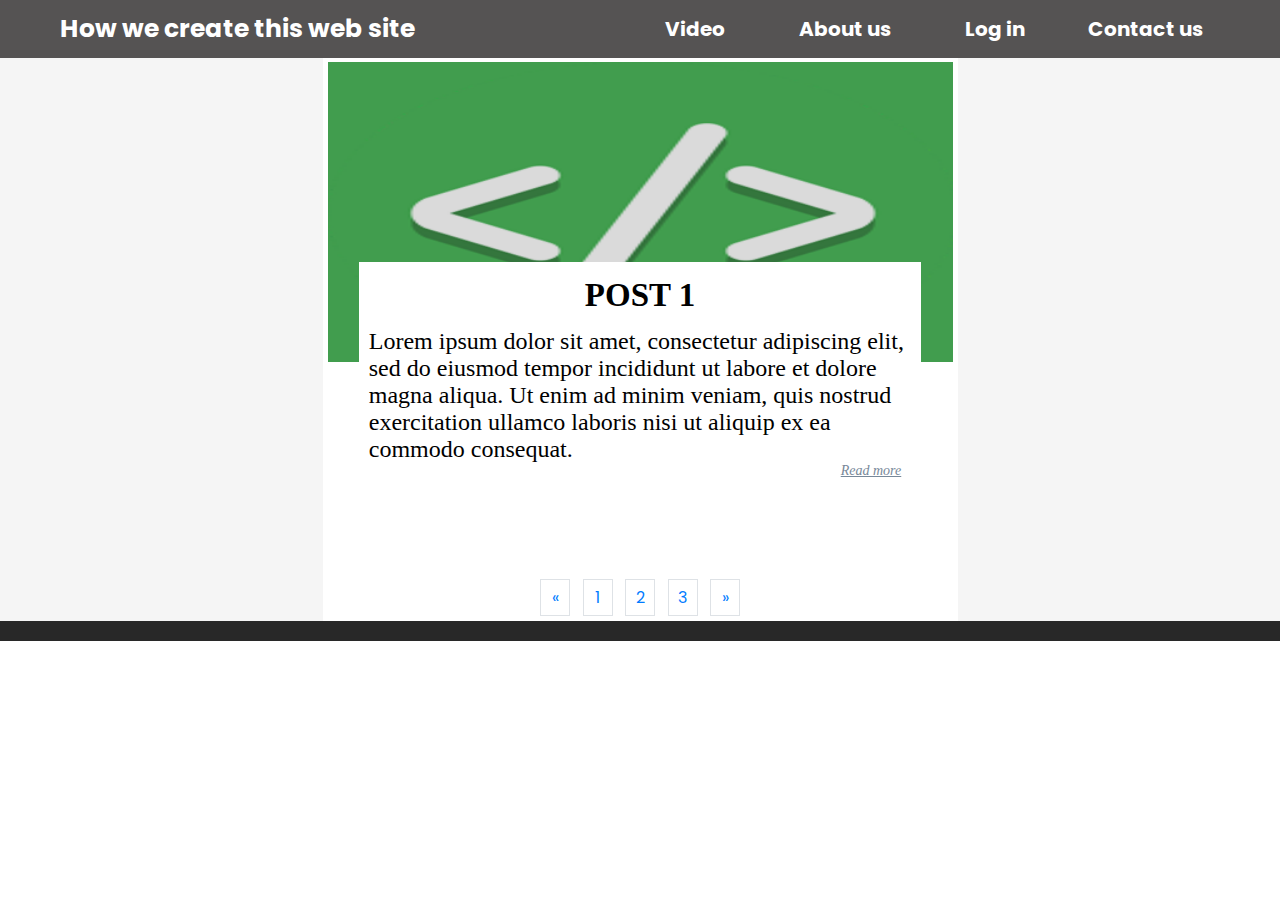
<file: index.html>
<!DOCTYPE html>
<html lang="en">

<head>
    <meta charset="UTF-8">
    <meta name="viewport" content="width=device-width, initial-scale=1.0">
    <title>How we create this web site</title>
    <link href="https://fonts.googleapis.com/css2?family=Poppins&display=swap" rel="stylesheet">
    <link rel="stylesheet" href="resources/css/mainpage.css">
    <script src="resources/js/mainpage.js"></script>
</head>

<body>
    <nav class="navBar" id="navBar">
        <a href="#" class="logo">How we create this web site</a>
        <ul class="right-navBav" id="right-navBav">
            <li><a href="videos.html">Video</a></li>
            <li><a href="About us.html">About us</a></li>
            <li onclick="onOFFLogin()"><a href="#">Log in</a></li>
            <li><a href="ContactUs.html">Contact us</a></li>
        </ul>
        <a href="#" onclick="DropDown()" class="dropDown" id="dropDown">&#9776;</a>
    </nav>
    <div class="navBarPlaceHolder" id="navBarPlaceHolder"></div>
    <section class="body">
        <div class="leftBody"></div>
        <div class="rightBody"></div>
        <div class="mainBody">
            <article class="postEntry" id="">
                <div class="entryThumbmail">
                    <img src="resources/images/000-Online-Code-Editors.png" alt="">
                </div>
                <div class="entryContent">
                    <h1 class="entryHeader"><a href="post1.html">Post 1</a></h1>
                    <div class="entryExcerpt">
                        Lorem ipsum dolor sit amet, consectetur adipiscing elit, sed do eiusmod tempor incididunt ut
                        labore et dolore magna aliqua. Ut enim ad minim veniam, quis nostrud exercitation ullamco
                        laboris nisi ut aliquip ex ea commodo consequat.
                    </div>
                    <a class="readMoreLink" href="post1.html">Read more</a>
                </div>
            </article>

            <ul class="pagination">
                <li class="page-item"><a class="page-link" href="#">&laquo;</a></li>
                <li class="page-item"><a class="page-link" href="#">1</a></li>
                <li class="page-item"><a class="page-link" href="#">2</a></li>
                <li class="page-item"><a class="page-link" href="#">3</a></li>
                <li class="page-item"><a class="page-link" href="#">&raquo;</a></li>
            </ul>
        </div>
    </section>
    <section class="footer">
        <div class="container">
            <div class="footerContent">

            </div>
        </div>
    </section>
    <!--Login portal-->
    <div class="loginPortal-container" id="loginPortal-container">
        <div class="loginPortal animateZoom">
            <button class="close" onclick="onOFFLogin()">&times;</button>
            <form class="loginForm" action="">
                <label for="MemberName">Member name</label>
                <input type="text" placeholder="Enter Member name" name="MemberName" required>
                <label for="password">Password</label>
                <input type="password" placeholder="Enter Password" name="password" required>
                <button class="btn loginButton" type="submit">Login</button>
            </form>
        </div>
    </div>
</body>
</html>
</file>
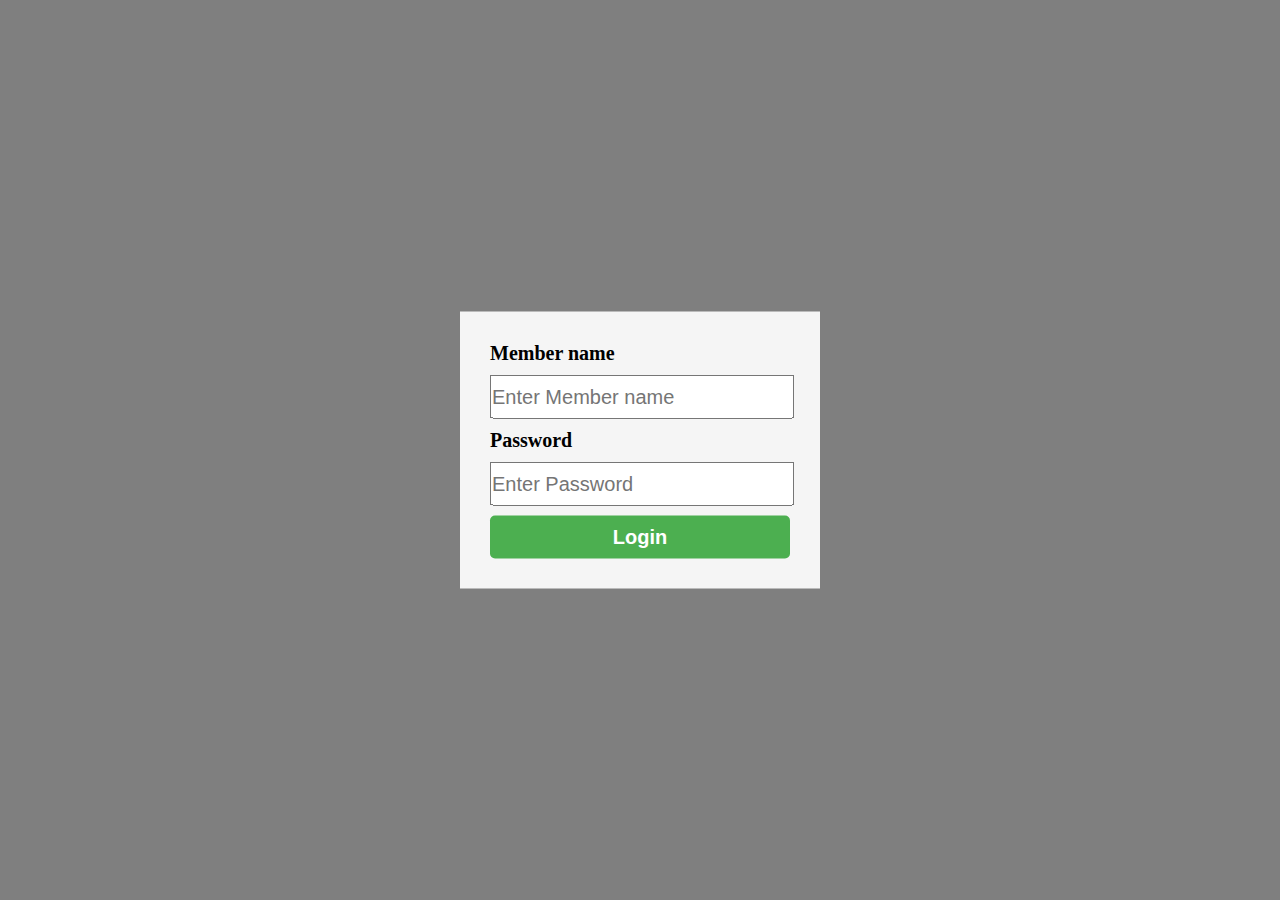
<file: AdminLoginPage.html>
<!DOCTYPE html>
<html lang="en">
<head>
    <meta charset="UTF-8">
    <meta name="viewport" content="width=device-width, initial-scale=1.0">
    <title>Admin Login</title>
    <link href="https://fonts.googleapis.com/css2?family=Poppins&display=swap" rel="stylesheet">
    <link rel="stylesheet" href="resources/css/AdminLoginPage.css">
</head>

<body>
    <!--Login portal-->
    <div class="loginPortal-container" id="loginPortal-container">
        <div class="loginPortal animateZoom">
            <form class="loginForm" action="" method="POST">
                <label for="MemberName">Member name</label>
                <input type="text" placeholder="Enter Member name" name="MemberName" required>
                <label for="password">Password</label>
                <input type="password" placeholder="Enter Password" name="password" required>
                <button class="btn loginButton" type="submit">Login</button>
            </form>
        </div>
    </div>
</body>
</html>
</file>
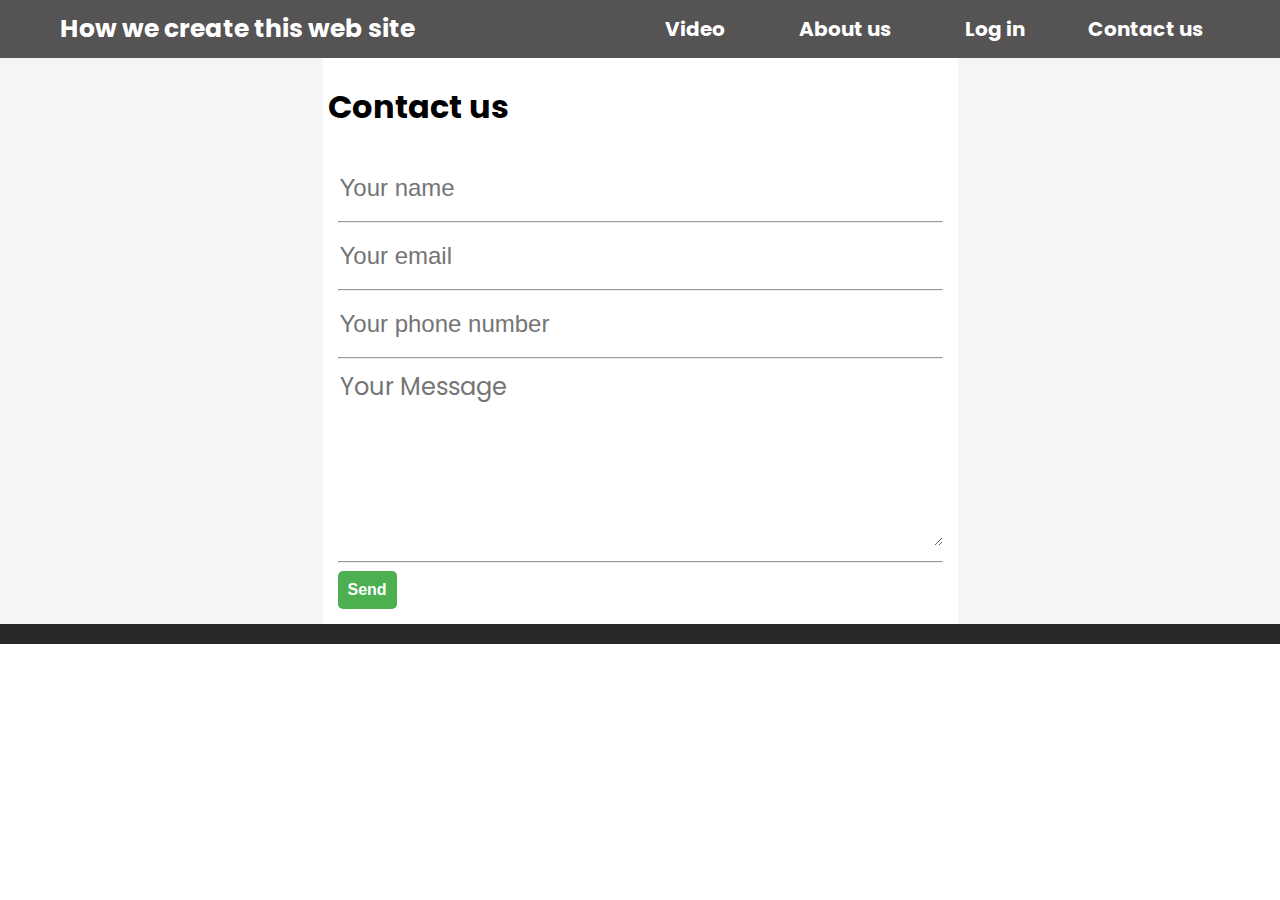
<file: ContactUs.html>
<!DOCTYPE html>
<html lang="en">

<head>
    <meta charset="UTF-8">
    <meta name="viewport" content="width=device-width, initial-scale=1.0">
    <title>Contact us</title>
    <link href="https://fonts.googleapis.com/css2?family=Poppins&display=swap" rel="stylesheet">
    <link rel="stylesheet" href="resources/css/mainpage.css">
    <link rel="stylesheet" href="resources/css/contactUs.css">
    <script src="resources/js/mainpage.js"></script>
</head>

<body>
    <nav class="navBar" id="navBar">
        <a href="#" class="logo">How we create this web site</a>
        <ul class="right-navBav" id="right-navBav">
            <li><a href="videos.html">Video</a></li>
            <li><a href="About us.html">About us</a></li>
            <li onclick="onOFFLogin()"><a href="#">Log in</a></li>
            <li><a href="ContactUs.html">Contact us</a></li>
        </ul>
        <a href="#" onclick="DropDown()" class="dropDown" id="dropDown">&#9776;</a>
    </nav>
    <div class="navBarPlaceHolder" id="navBarPlaceHolder"></div>
    <section class="body">
        <div class="leftBody"></div>
        <div class="rightBody"></div>
        <div class="mainBody">
            <h1>Contact us</h1>
            <form class="contactForm" name="contactForm" action="" method="POST">
                <input name="userRealName" placeholder="Your name" type="text"><hr>
                <input name="userEmail" placeholder="Your email" type="text"><hr>
                <input name="userPhone" placeholder="Your phone number" type="text"><hr>
                <textarea name="userMessage" placeholder="Your Message" type="text" rows="5"></textarea><hr>
                <input class="btn" type="submit" value="Send">
            </form>
        </div>
    </section>
    </section>
    <section class="footer">
        <div class="container">
            <div class="footerContent">

            </div>
        </div>
    </section>
    <!--Login portal-->
    <div class="loginPortal-container" id="loginPortal-container">
        <div class="loginPortal animateZoom">
            <button class="close" onclick="onOFFLogin()">&times;</button>
            <form class="loginForm" action="">
                <label for="MemberName">Member name</label>
                <input type="text" placeholder="Enter Member name" name="MemberName" required>
                <label for="password">Password</label>
                <input type="password" placeholder="Enter Password" name="password" required>
                <button class="btn loginButton" type="submit">Login</button>
            </form>
        </div>
    </div>
</body>
</html>
</file>
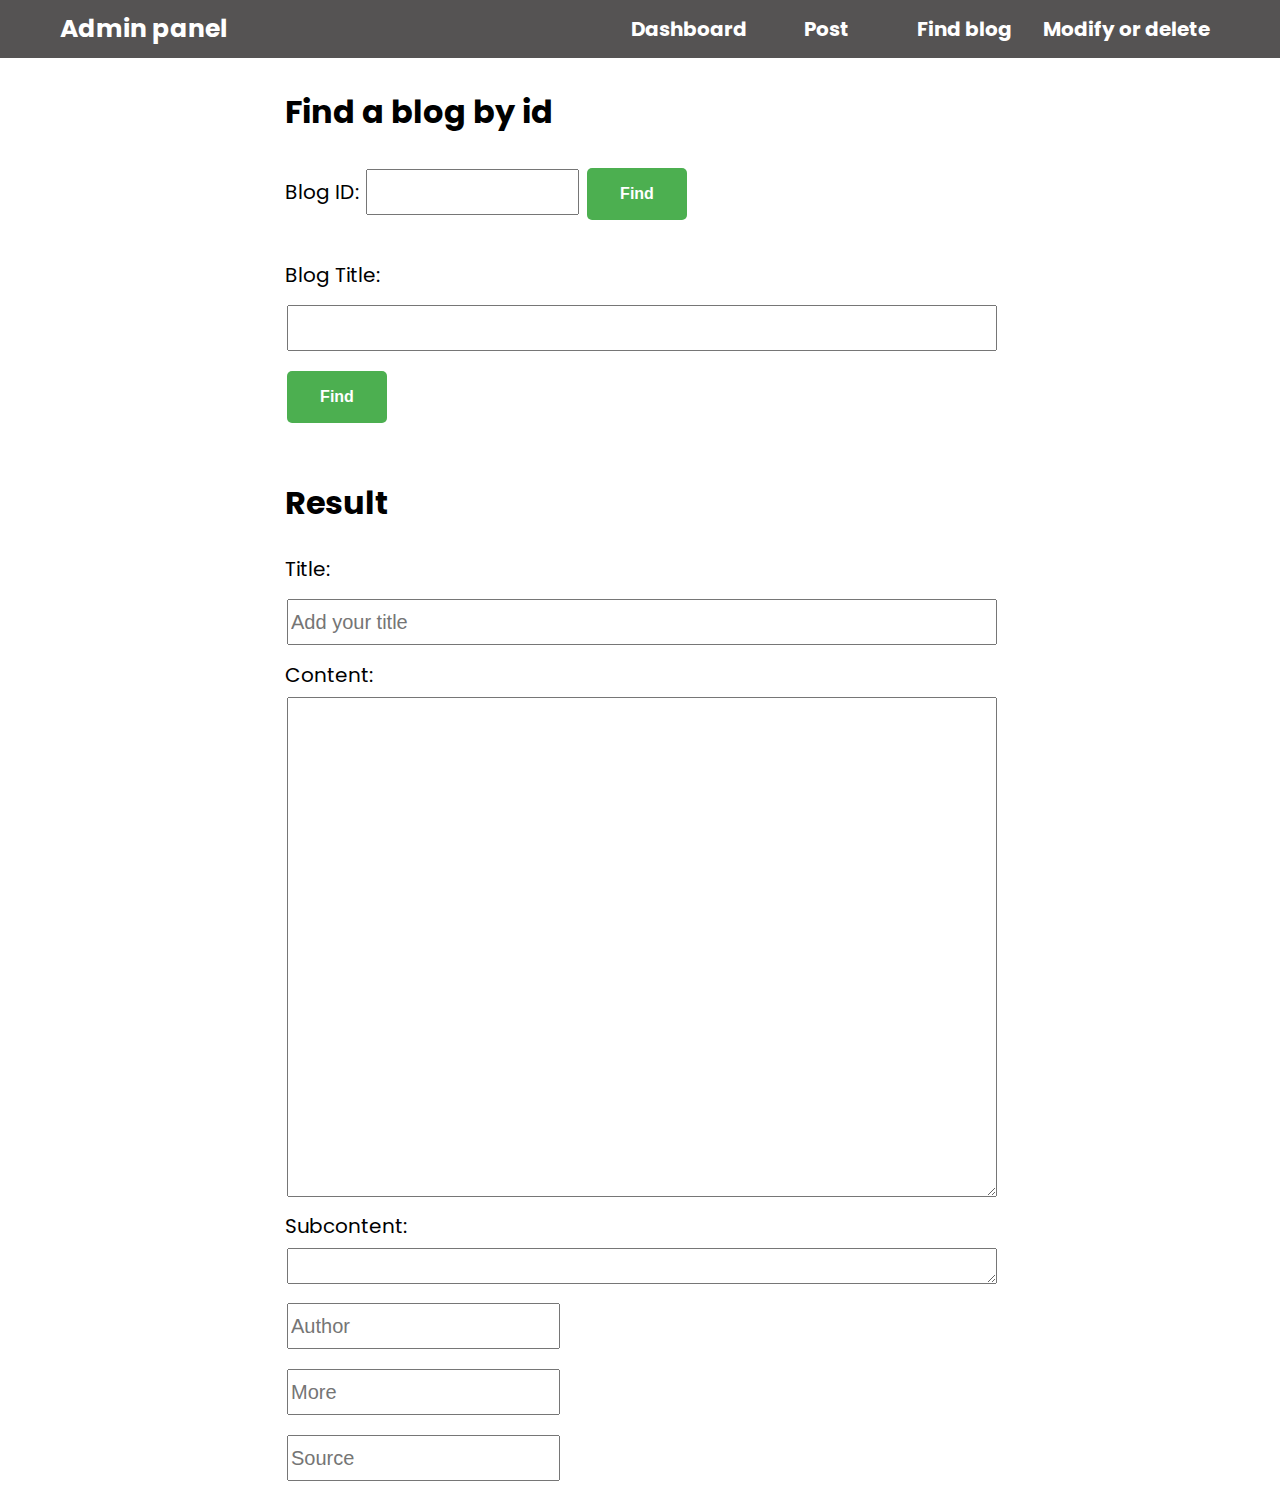
<file: findBlog.html>
<!DOCTYPE html>
<html>

<head>
    <meta charset="UTF-8">
    <meta name="viewport" content="width=device-width, initial-scale=1.0">
    <title>Find blog</title>
    <link href="https://fonts.googleapis.com/css2?family=Poppins&display=swap" rel="stylesheet">
    <link rel="stylesheet" href="resources/css/mainpage.css">
    <link rel="stylesheet" href="resources/css/adminPage.css">
    <script src="resources/js/mainpage.js"></script>
</head>

<body>
    <nav class="navBar" id="navBar">
        <a href="#" class="logo">Admin panel</a>
        <ul class="right-navBav" id="right-navBav">
            <li><a href="admin.html">Dashboard</a></li>
            <li><a href="addNewBlog.html">Post</a></li>
            <li><a href="findBlog.html">Find blog</a></li>
            <li><a href="modifyOrDelete.html">Modify or delete</a></li>
        </ul>
        <a href="#" onclick="DropDown()" class="dropDown" id="dropDown">&#9776;</a>
    </nav>
    <div class="navBarPlaceHolder" id="navBarPlaceHolder"></div>
    <div class="container">
        <h1>Find a blog by id</h1>
        <div class="findById">
            <form action="" method="POST" target="">
                <label for="IDtoFind">Blog ID: </label>
                <input class="inputBlogId" type="text" name="IDtoFind" id="">
                <input class="btn findButton" type="submit" value="Find">
            </form>
        </div>
        <br>
        <div class="findByTitle">
            <form action="" method="POST" target="">
                <label for="TitleToFind">Blog Title: </label>
                <input class="inputBlogTitle" type="text" name="TitleToFind" id="">
                <input class="btn findButton" type="submit" value="Find">
            </form>
        </div>
        <br>
        <div class="findResult">
            <h1>Result</h1>
            <form action="" method="POST">
                <label for="BlogTitle">Title:</label>
                <input name="BlogTitle" class="inputBlogTitle" type="text" placeholder="Add your title" readonly>
                <br>
                <label for="BlogContent">Content:</label>
                <textarea id="BlogContent" name="BlogContent" class="blogContent" type="text" readonly>
                    </textarea>
                <br>
                <label for="Subcontent">Subcontent:</label>
                <textarea id="Subcontent" name="Subcontent" class="subcontent" type="text" placeholder="Subcontent" readonly>
                </textarea>
                <br>
                <input name="author" class="author" type="text" placeholder="Author" readonly>
                <br>
                <input name="more" class="more" type="text" placeholder="More">
                <br>
                <input name="source" class="source" type="text" placeholder="Source" readonly>
            </form>
        </div>
    </div>
</body>

</html>
</file>
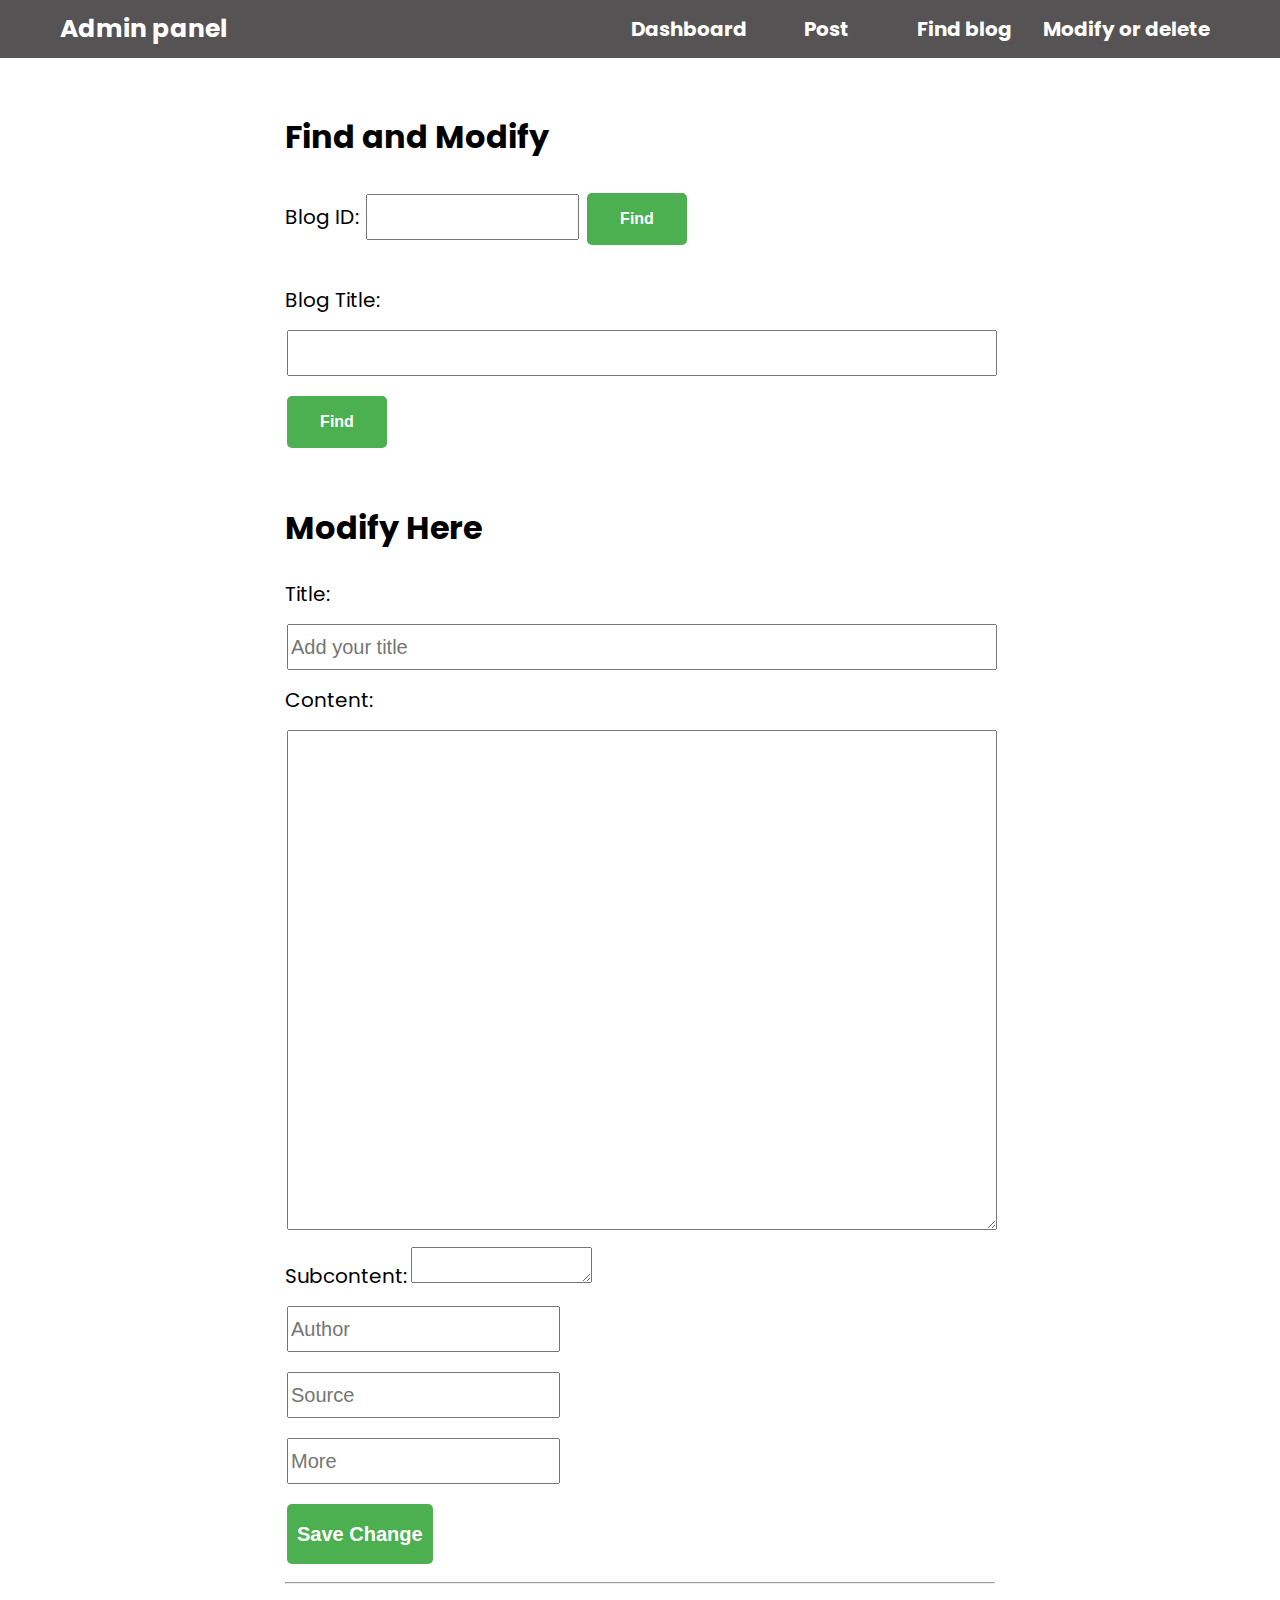
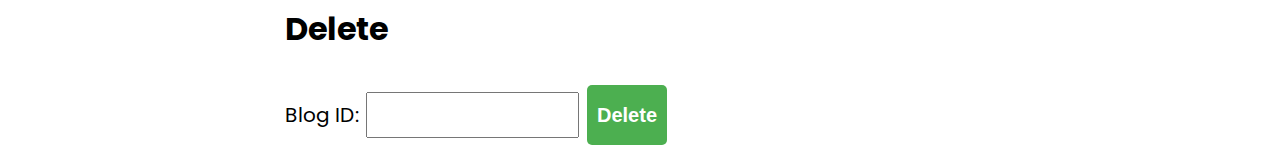
<file: ModifyorDelete.html>
<!DOCTYPE html>
<html>

<head>
    <meta charset="UTF-8">
    <meta name="viewport" content="width=device-width, initial-scale=1.0">
    <title>Modify and delete</title>
    <link href="https://fonts.googleapis.com/css2?family=Poppins&display=swap" rel="stylesheet">
    <link rel="stylesheet" href="resources/css/mainpage.css">
    <link rel="stylesheet" href="resources/css/adminPage.css">
    <script src="resources/js/mainpage.js"></script>
    <script src="resources/js/adminPage.js"></script>></script>
    <script src="https://cdn.tiny.cloud/1/3vika85zxcmchpk9yiu3jx3gifn74h88judn089ndmpve4s8/tinymce/5/tinymce.min.js"
        referrerpolicy="origin"></script>
    <script>
        tinymce.init({
            selector: '#BlogContent, #Subcontent',
            plugins: 'media table'
        });
    </script>

</head>

<body>
    <nav class="navBar" id="navBar">
        <a href="#" class="logo">Admin panel</a>
        <ul class="right-navBav" id="right-navBav">
            <li><a href="admin.html">Dashboard</a></li>
            <li><a href="addNewBlog.html">Post</a></li>
            <li><a href="findBlog.html">Find blog</a></li>
            <li><a href="modifyOrDelete.html">Modify or delete</a></li>
        </ul>
        <a href="#" onclick="DropDown()" class="dropDown" id="dropDown">&#9776;</a>
    </nav>
    <div class="navBarPlaceHolder" id="navBarPlaceHolder"></div>
    <div class="container">
        <h1>Find and Modify</h1>
        <div class="findById">
            <form action="" method="POST" target="">
                <label for="IdToFind">Blog ID: </label>
                <input class="inputBlogId" type="text" name="IdToFind" id="">
                <input class="btn findButton" type="submit" value="Find">
            </form>
        </div>
        <br>
        <div class="findByTitle">
            <form action="" method="POST" target="">
                <label for="TitleToFind">Blog Title: </label>
                <input class="inputBlogTitle" type="text" name="TitleToFind" id="">
                <input class="btn findButton" type="submit" value="Find">
            </form>
        </div>
        <br>
        <div class="Modify">
            <h1>Modify Here</h1>
            <form action="" method="POST">
                <label for="BlogTitle">Title:</label>
                <input name="BlogTitle" class="inputBlogTitle" type="text" placeholder="Add your title">
                <br>
                <label for="BlogContent">Content:</label>
                <textarea id="BlogContent" name="BlogContent" class="blogContent" type="text">
                </textarea>
                <br>
                <label for="Subcontent">Subcontent:</label>
                <textarea id="Subcontent" name="Subcontent" class="subcontent" type="text" placeholder="Subcontent">
                </textarea>
                <br>
                <input name="author" class="author" type="text" placeholder="Author">
                <br>
                <input name="source" class="source" type="text" placeholder="Source">
                <br>
                <input name="more" class="more" type="text" placeholder="More">
                <br>
                <input type="submit" class="btn SubmitButton" value="Save Change">
            </form>
        </div>
        <hr>
        <h1>Delete</h1>
        <div class="deleteById">
            <form id="deleteBlog" action="" method="POST" target="">
                <label for="IdToDelete">Blog ID: </label>
                <input class="inputBlogId" type="text" name="IdToDelete" id="">
                <input class="btn deleteButton" onclick="onOffDeleteConfig()" type="button" value="Delete">
            </form>
            <div class="deleteConfig animateZoom" onfocus="followTheScreen()" tabindex="0" id="deleteConfig">
                <h2>Are you sure to delete?</h2>
                <hr>
                <button class="close" onclick="onOffDeleteConfig()">&times;</button>
                <div class="deleteOrCancel">
                    <button class="btn deleteButton" form="deleteBlog" type="submit">Delete</button>
                    <button class="btn CancelButton" onclick="onOffDeleteConfig()">Cancel</button>
                </div>
            </div>
        </div>
    </div>
</body>

</html>
</file>
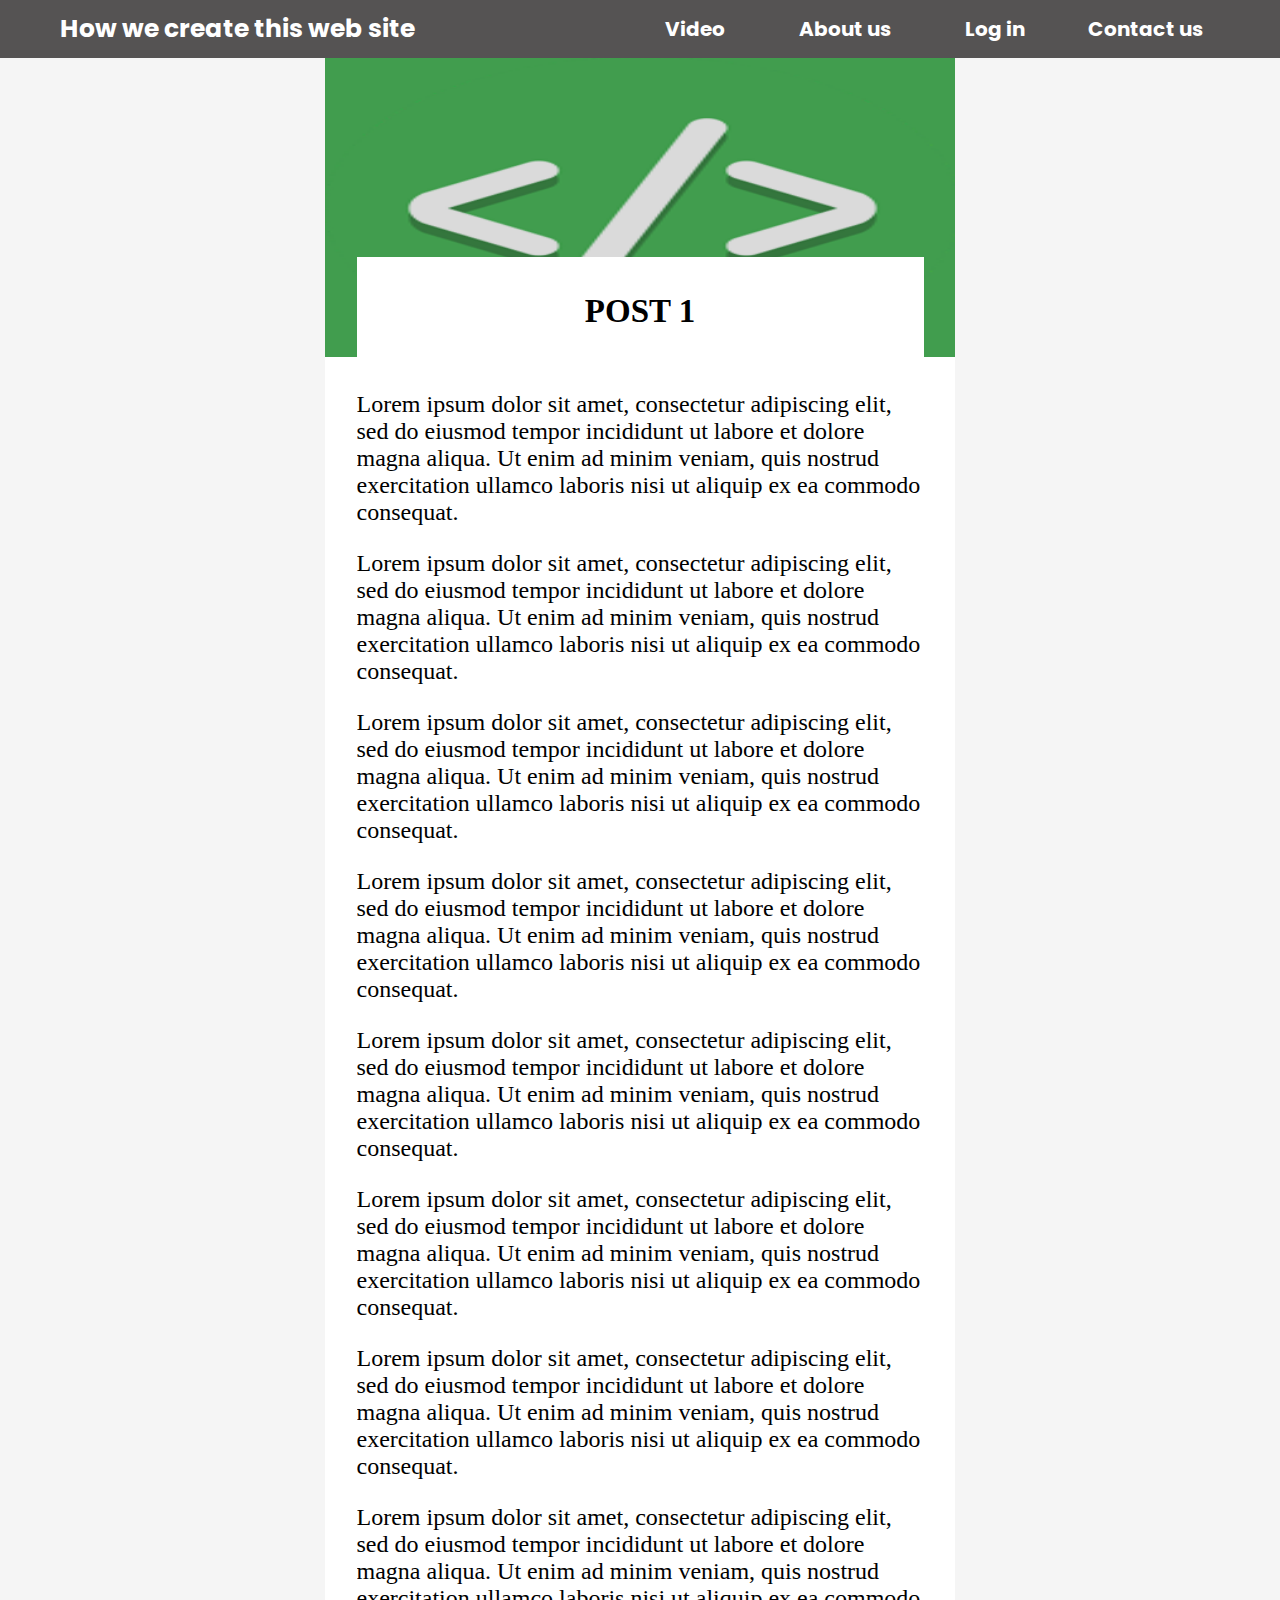
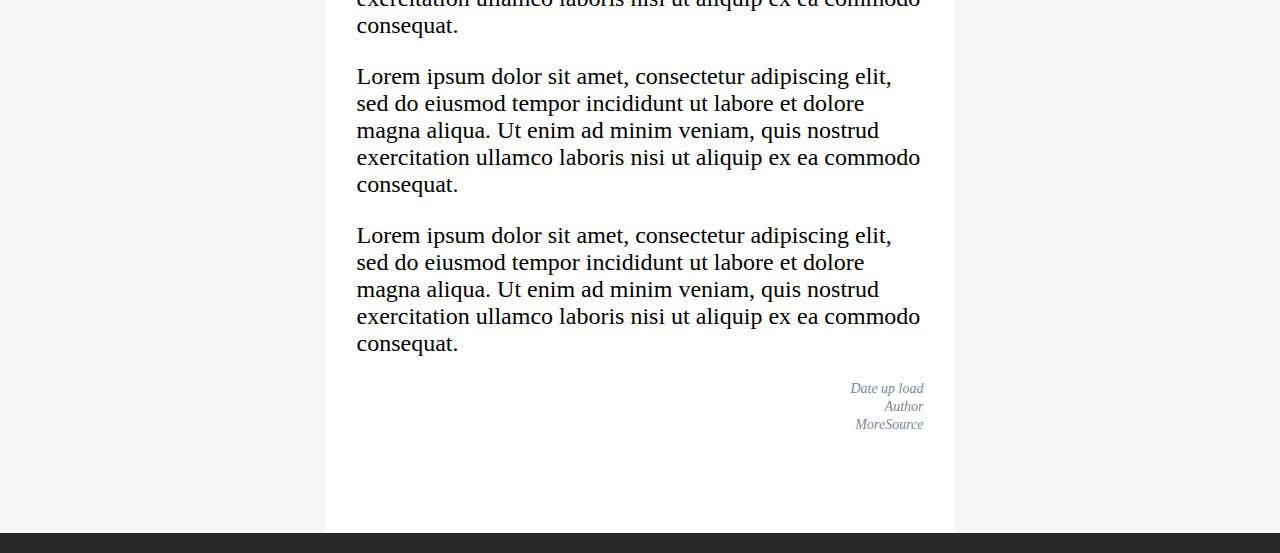
<file: post1.html>
<!DOCTYPE html>
<html lang="en">

<head>
    <meta charset="UTF-8">
    <meta name="viewport" content="width=device-width, initial-scale=1.0">
    <title>Post 1</title>
    <link href="https://fonts.googleapis.com/css2?family=Poppins&display=swap" rel="stylesheet">
    <link rel="stylesheet" href="resources/css/mainpage.css">
    <link rel="stylesheet" href="resources/css/post1.css">
    <script src="resources/js/mainpage.js"></script>
</head>

<body>
    <nav class="navBar" id="navBar">
        <a href="#" class="logo">How we create this web site</a>
        <ul class="right-navBav" id="right-navBav">
            <li><a href="#">Video</a></li>
            <li><a href="#">About us</a></li>
            <li onclick="onOFFLogin()"><a href="#">Log in</a></li>
            <li><a href="#">Contact us</a></li>
        </ul>
        <a href="#" onclick="DropDown()" class="dropDown" id="dropDown">&#9776;</a>
    </nav>
    <div class="navBarPlaceHolder" id="navBarPlaceHolder"></div>
    <section class="body">
        <div class="leftBody"></div>
        <div class="rightBody"></div>
        <div class="mainBody post-wrapper">
            <article class="post" id="">
                <div class="postThumbnail-wrapper"><img class="postThumbnail"
                        src="resources/images/000-Online-Code-Editors.png" alt=""></div>
                <div class="postContent">
                    <h1 class="blogHeader">Post 1</h1>
                    <div class="blogContent">
                        <p>
                            Lorem ipsum dolor sit amet, consectetur adipiscing elit, sed do eiusmod tempor incididunt ut
                            labore et dolore magna aliqua. Ut enim ad minim veniam, quis nostrud exercitation ullamco
                            laboris nisi ut aliquip ex ea commodo consequat.
                        </p>
                        <p>
                            Lorem ipsum dolor sit amet, consectetur adipiscing elit, sed do eiusmod tempor incididunt ut
                            labore et dolore magna aliqua. Ut enim ad minim veniam, quis nostrud exercitation ullamco
                            laboris nisi ut aliquip ex ea commodo consequat.
                        </p>
                        <p>
                            Lorem ipsum dolor sit amet, consectetur adipiscing elit, sed do eiusmod tempor incididunt ut
                            labore et dolore magna aliqua. Ut enim ad minim veniam, quis nostrud exercitation ullamco
                            laboris nisi ut aliquip ex ea commodo consequat.
                        </p>
                        <p>
                            Lorem ipsum dolor sit amet, consectetur adipiscing elit, sed do eiusmod tempor incididunt ut
                            labore et dolore magna aliqua. Ut enim ad minim veniam, quis nostrud exercitation ullamco
                            laboris nisi ut aliquip ex ea commodo consequat.
                        </p>
                        <p>
                            Lorem ipsum dolor sit amet, consectetur adipiscing elit, sed do eiusmod tempor incididunt ut
                            labore et dolore magna aliqua. Ut enim ad minim veniam, quis nostrud exercitation ullamco
                            laboris nisi ut aliquip ex ea commodo consequat.
                        </p>
                        <p>
                            Lorem ipsum dolor sit amet, consectetur adipiscing elit, sed do eiusmod tempor incididunt ut
                            labore et dolore magna aliqua. Ut enim ad minim veniam, quis nostrud exercitation ullamco
                            laboris nisi ut aliquip ex ea commodo consequat.
                        </p>
                        <p>
                            Lorem ipsum dolor sit amet, consectetur adipiscing elit, sed do eiusmod tempor incididunt ut
                            labore et dolore magna aliqua. Ut enim ad minim veniam, quis nostrud exercitation ullamco
                            laboris nisi ut aliquip ex ea commodo consequat.
                        </p>
                        <p>
                            Lorem ipsum dolor sit amet, consectetur adipiscing elit, sed do eiusmod tempor incididunt ut
                            labore et dolore magna aliqua. Ut enim ad minim veniam, quis nostrud exercitation ullamco
                            laboris nisi ut aliquip ex ea commodo consequat.
                        </p>
                        <p>
                            Lorem ipsum dolor sit amet, consectetur adipiscing elit, sed do eiusmod tempor incididunt ut
                            labore et dolore magna aliqua. Ut enim ad minim veniam, quis nostrud exercitation ullamco
                            laboris nisi ut aliquip ex ea commodo consequat.
                        </p>
                        <p>
                            Lorem ipsum dolor sit amet, consectetur adipiscing elit, sed do eiusmod tempor incididunt ut
                            labore et dolore magna aliqua. Ut enim ad minim veniam, quis nostrud exercitation ullamco
                            laboris nisi ut aliquip ex ea commodo consequat.
                        </p>
                    </div>
                    <span class="blogUploadDay">Date up load</span><br>
                    <span class="blogAuthor">Author</span><br>
                    <span class="blogSource">Source</span>
                    <span class="blogMore">More</span>
                </div>
            </article>
        </div>
    </section>
    <section class="footer">
        <div class="container">
            <div class="footerContent">

            </div>
        </div>
    </section>
    <!--Login portal-->
    <div class="loginPortal-container" id="loginPortal-container">
        <div class="loginPortal animateZoom">
            <button class="close" onclick="onOFFLogin()">&times;</button>
            <form class="loginForm" action="">
                <label for="MemberName">Member name</label>
                <input type="text" placeholder="Enter Member name" name="MemberName" required>
                <label for="password">Password</label>
                <input type="password" placeholder="Enter Password" name="password" required>
                <button class="btn loginButton" type="submit">Login</button>
            </form>
        </div>
    </div>
</body>

</html>
</file>
<file: resources/css/mainpage.css>
/*######## Default #######*/
*{
  box-sizing: border-box;
}
body {
  font-family: "Poppins", sans-serif;
  padding: 0;
  margin: 0;
  background-color: white;
  color: black;
}
.container {
  max-width: 750px;
  width: 100%;
  margin: auto;
  padding: 10px 20px;
  box-sizing: border-box;
}
.body{
  display: flex;
}
.leftBody{
  flex: 1;
  order: 1;
  overflow: hidden;
  background-color: whitesmoke;
  padding: 5px;
}
.rightBody{
  flex: 1;
  order: 3;
  overflow: hidden;
  background-color: whitesmoke;
  padding: 5px;
}
.mainBody{
  flex: 2;
  order: 2;
  overflow: hidden;
  padding: 5px;
}
img{
  width: 100%;
  height: auto;
}
.btn {
  width: fit-content;
  font-size: 16px;
  color: white;
  font-weight: bolder;
  border: none;
  border-radius: 5px;
  padding: 10px 10px;
  background-color: #4caf50;
  transition: 0.1 ease-in-out;
  cursor: pointer;
}
.btn:hover {
  opacity: 0.8;
}

/*######## nav bar #######*/
.navBarPlaceHolder{
  width: 100%;
  height: 57px;
}
.navBar {
  display: flex;
  justify-content: space-between;
  align-content: center;
  padding: 10px 60px;
  z-index: 2;
  position: fixed;
  top: 0;
  width: 100%;
  background-color: #555353;
  color: white;
  transition: 0.2s;
}
.navBar.scrollDownDisappear{
  transform: translateY(-80px);
}
.logo {
  text-decoration: none;
  color: inherit;
  font-size: 25px;
  font-weight: bolder;
  text-align: center;
}
.right-navBav {
  display: flex;
  max-width: 600px;
  width: 100%;
  list-style: none;
  justify-content: space-between;
  align-content: center;
  margin: 0;
  padding: 0;
  transition: 0.2s ease-in-out;
}
.right-navBav li {
  flex: 1;
  margin: auto;
  min-width: fit-content;
  display: flex;
  justify-content: space-around;
  padding: 0 10px;
  transition: 0.2s ease-in-out;
  border-radius: 2px;
}
.right-navBav li:hover {
  background-color: slategray;
  box-shadow: 0px 0px 5px 0px rgba(0, 0, 0, 0.75);
  transform: scale(1.05);
}
.right-navBav li a {
  text-decoration: none;
  color: inherit;
  font-size: 20px;
  font-weight: bolder;
  white-space: nowrap;
}
.dropDown {
  display: none;
  text-decoration: none;
  color: inherit;
  font-size: 20px;
  text-align: center;
}
/*######## content section #######*/

.postEntry{
  padding: 0;
}
.entryThumbmail{
  width: 100%;
  height: 300px;
  display: flex;
  justify-content: space-around;
  overflow: hidden;
}
.entryContent{
 width: 90%;
 margin: auto;
 position: relative;
 bottom: 100px;
 background-color: white;
 font-family: 'Times New Roman', Times, serif;
 overflow: hidden;
}
.entryHeader{
  font-size: 33px;
  text-transform: uppercase;
  text-align: center;
  margin: 0;
  line-height: 1.5;
  padding: 30px 0;
  margin: 0;
  padding: 0;
  line-height: 2;
}
.entryHeader a{
  text-decoration: none;
  color: black;
}
.entryHeader a:hover{
  color: #4caf50;
}
.entryExcerpt{
  font-size: 1.5rem;
  font-family: inherit;
  padding: 0 10px;
}
.readMoreLink{
  float: right;
  font-size: 14px;
  color: lightslategrey;
  font-style: italic;
  margin-right: 20px;
}
.pagination {
  margin: auto;
  display: flex;
  list-style: none;
  padding: 0;
  max-width: 200px;
  width: 100%;
  justify-content: space-between;
}
.page-item {
  width: 30px;
  border: 1px solid #dee2e6;
  display: flex;
  justify-content: space-around;
}
.page-link {
  padding: 5px;
  text-decoration: none;
  color: #007bff;
}
/*######## footer #######*/
.footer {
  background-color: #282828;
}
/*######## login portal #######*/
.loginPortal-container {
  z-index: 1;
  display: none;
  position: absolute;
  top: 0;
  height: 100vh;
  width: 100vw;
  background-color: rgba(0, 0, 0, 0.5);
}
.loginPortal {
  max-width: 300px;
  width: 100%;
  background-color: whitesmoke;
  margin: auto;
  margin-top: 10%;
  padding: 30px;
  position: relative;
}
.close {
  position: absolute;
  right: 10px;
  top: 0;
  color: #000;
  font-size: 35px;
  font-weight: bold;
  background-color: whitesmoke;
  border: none;
  height: fit-content;
  line-height: 1;
  width: fit-content;
  padding: 0;
}
.close:hover,
.close:focus {
  color: red;
  cursor: pointer;
}
.loginPortal label {
  font-size: 20px;
  font-weight: 600;
}
.loginPortal input {
  width: 100%;
  line-height: 2;
  font-size: 20px;
  margin: 10px auto;
}
.loginButton {
  width: 100%;
  font-size: 20px;
  color: white;
  padding: 10px 0;
}
.show {
  display: block;
}
/* Animation */

.animateZoom {
  -webkit-animation: animatezoom 0.6s;
  animation: animatezoom 0.6s;
}

@-webkit-keyframes animatezoom {
  from {
    -webkit-transform: scale(0);
  }
  to {
    -webkit-transform: scale(1);
  }
}

@keyframes animatezoom {
  from {
    transform: scale(0);
  }
  to {
    transform: scale(1);
  }
}

/*######## Mobile #######*/
@media (max-width: 800px) {
  .navBar {
    justify-content: space-around;
    flex-direction: column;
    padding: 0px 60px;
  }
  .navBarPlaceHolder{
    height: 68px;
  }
  .right-navBav {
    flex-direction: column;
    display: none;
    margin: auto;
  }
  .dropDown {
    display: block;
  }
  .right-navBav.drop {
    display: flex;
  }
  .body{
    flex-direction: column;
  }
  .mainBody{
    order: 1;
  }
}
</file>
<file: resources/css/AdminLoginPage.css>
* {
  padding: 0;
  margin: 0;
}
body{
    margin: 0;
}
.loginPortal-container {    
  display: block;
  height: 100vh;
  width: 100%;
  background-color: rgba(0, 0, 0, 0.5);
}
.loginPortal {
  max-width: 300px;
  width: 100%;
  background-color: whitesmoke;
  padding: 30px;
  /*center the login form*/
  position: absolute;
  top: 50%;
  left: 50%;
  transform: translate(-50%, -50%);
  /*#####################*/
}

.close:hover,
.close:focus {
  color: red;
  cursor: pointer;
}
.loginPortal label {
  font-size: 20px;
  font-weight: 600;
}
.loginPortal input {
  width: 100%;
  line-height: 2;
  font-size: 20px;
  margin: 10px auto;
}
.loginButton {
  width: 100%;
  font-size: 20px;
  color: white;
  font-weight: bolder;
  border: none;
  border-radius: 5px;
  padding: 10px 0;
  background-color: #4caf50;
}
button:hover {
  opacity: 0.8;
}
</file>
<file: resources/css/contactUs.css>
.contactForm{
    font-family: 'Poppins', sans-serif;
    padding: 10px;
}
.contactForm input:not(:nth-child(9)){
    border: none;
    font-size: 1.5em;
    width: 100%;
    line-height: 2;
}
.contactForm textarea{
    border: none;
    width: 100%;
    font-size: 1.5rem;
    font-family: inherit;
}
</file>
<file: resources/css/adminPage.css>
/*######### Default ###########*/
input{
  line-height: 2;
  font-size: 20px;
  margin: 10px 2px;
}
label{
  line-height: 2;
}
/*######### add new blog ###########*/
.addNewBlog {
  display: flex;
  flex-direction: column;
}
.inputBlogTitle{
  width: 100%;
}
.blogContent {
  width: 100%;
  line-height: 1.5;
  font-size: 16px;
  margin: 10px 2px;
  height: 500px;
  line-clamp: 5000;
  overflow: scroll;
}

.SubmitButton {
  font-size: 20px;
  color: white;
  font-weight: bolder;
}
/*######### Find Blog ###########*/
label {
  font-size: 20px;
}
.inputBlogId {
  width: 30%;
}
.findButton {
  width: 100px;
  color: white;
  font-weight: bolder;
}
.findResult textarea {
  margin: 2px;
  line-clamp: 6000;
  width: 100%;
}
/*######### Modify and delete ###########*/
.CancelButton {
  width: fit-content;
  font-size: 20px;
  color: white;
  font-weight: bolder;
  background-color: #ff033e;
}
.deleteButton{
  font-size: 20px;
  color: white;
  font-weight: bolder;
}

.deleteConfig{
  position: fixed;
  max-width: 500px;
  width: 90%;
  z-index: 10;
  background-color: whitesmoke;
  box-shadow: 0px 0px 5px 1px rgba(0,0,0,0.75);
  padding: 20px;
  padding-top: 30px;
  border-radius: 5px;
  visibility: hidden;
  left: 50%;
  top: 50%;
  transform: translate(-50%, -50%);
  margin: 10px;
}
.deleteConfig h2{
  text-align: center;
}
.deleteOrCancel{
  display: flex;
  justify-content: space-around;
  padding-top: 10px;
}
.deleteConfig.activeConfig{
  visibility: visible;
}
</file>
<file: resources/css/post1.css>
.post-wrapper{
    padding: 0;
}
.postThumbnail-wrapper{
    width: 100%;
    height: 300px;
    display: flex;
    justify-content: space-around;
    overflow: hidden;
}
.postContent{
   width: 90%;
   margin: auto;
   position: relative;
   bottom: 100px;
   background-color: white;
   font-family: 'Times New Roman', Times, serif;
   overflow: hidden;
}
.blogHeader{
    font-size: 33px;
    text-transform: uppercase;
    text-align: center;
    margin: 0;
    line-height: 1.5;
    padding: 30px 0;
}
.postDay{
    font-size: 12px;
}
.blogContent{
    font-size: 1.5rem;
    font-family: inherit;
}
.postContent span{
    float: right;
    font-size: 14px;
    color: lightslategrey;
    font-style: italic;
}
</file>
